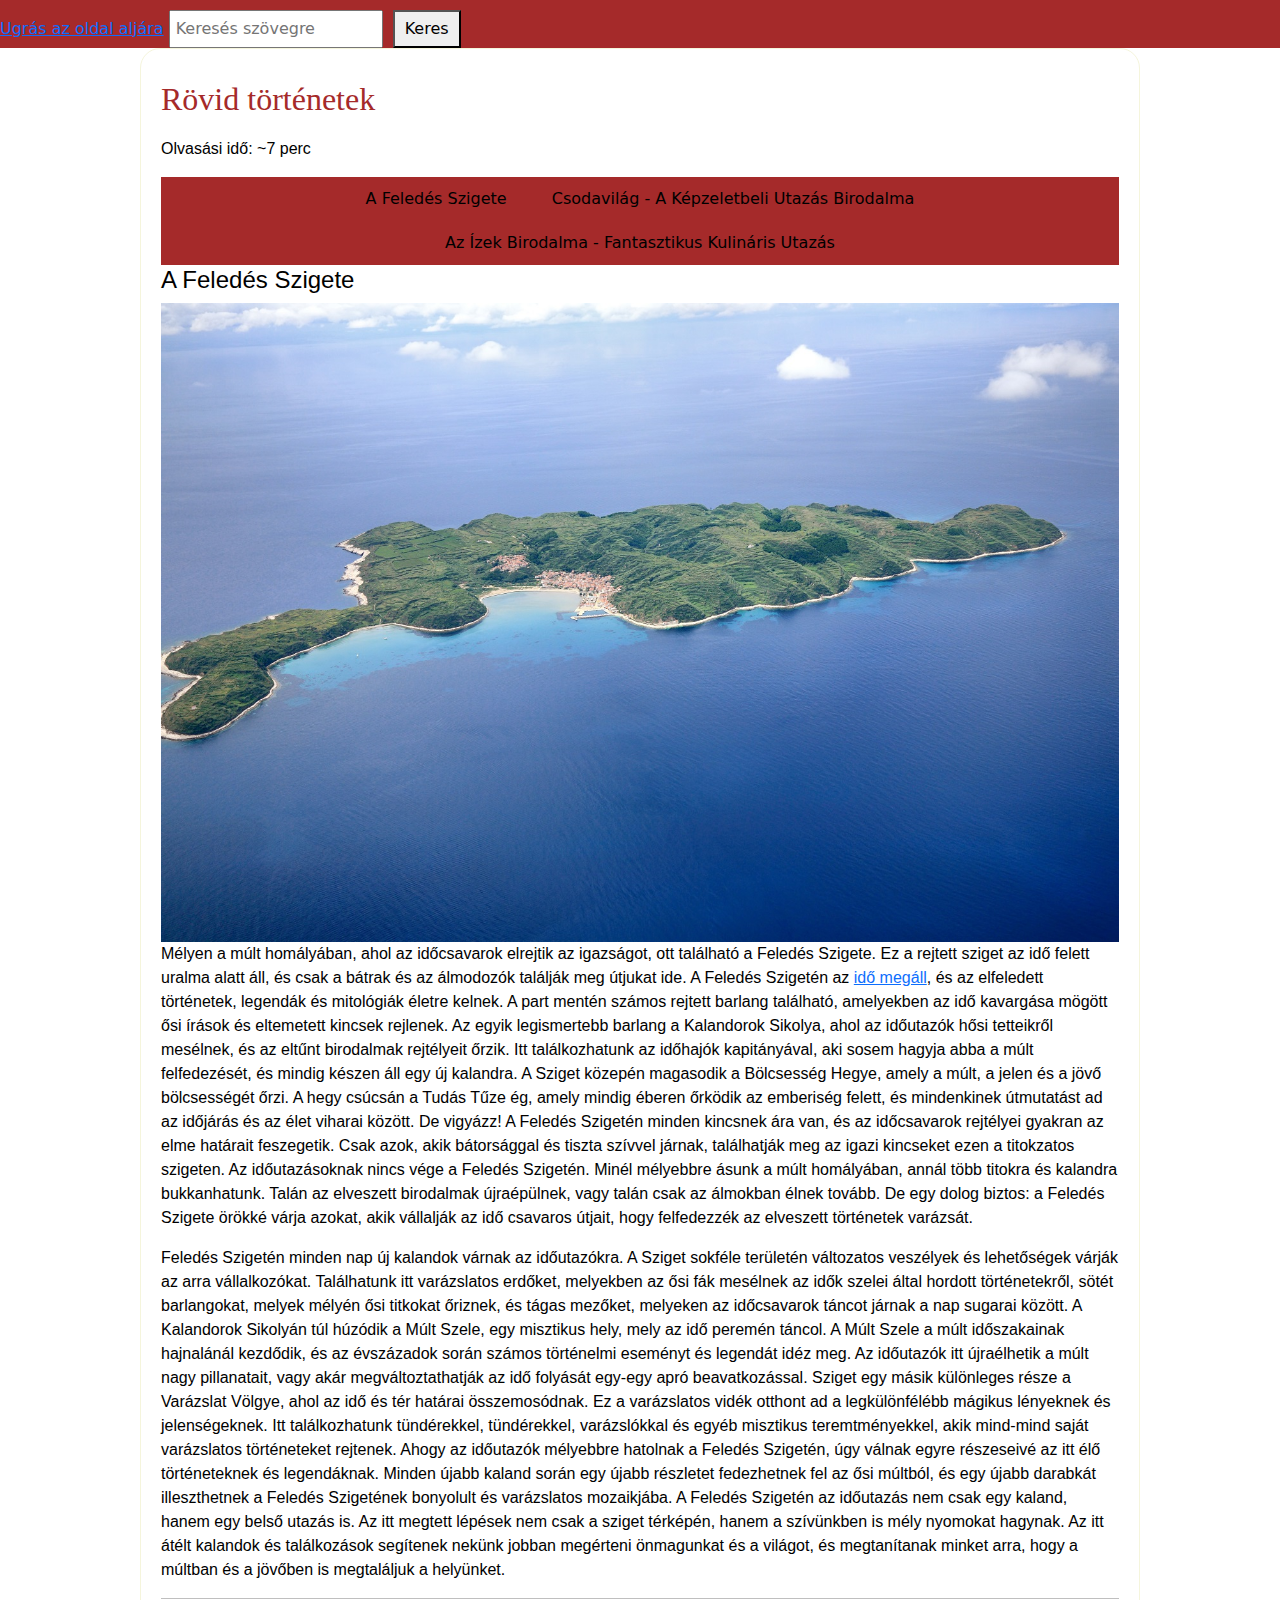
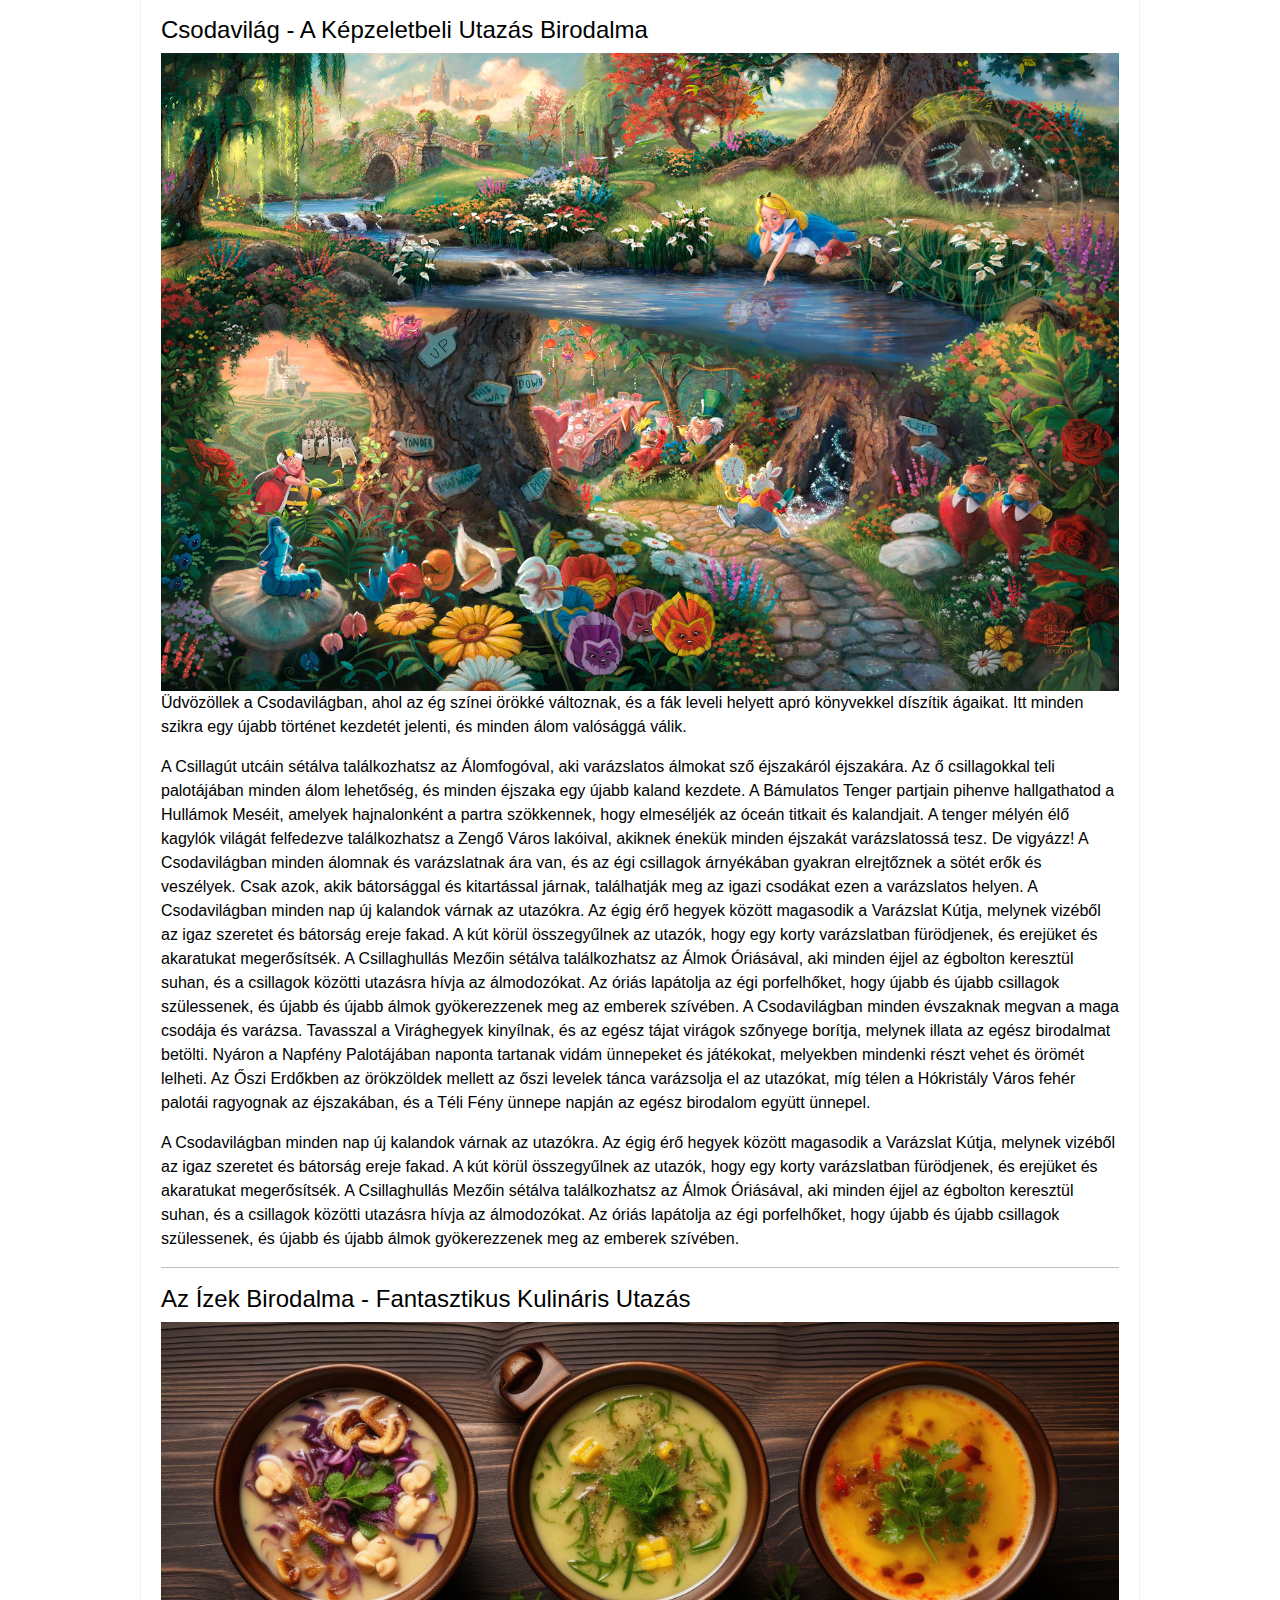
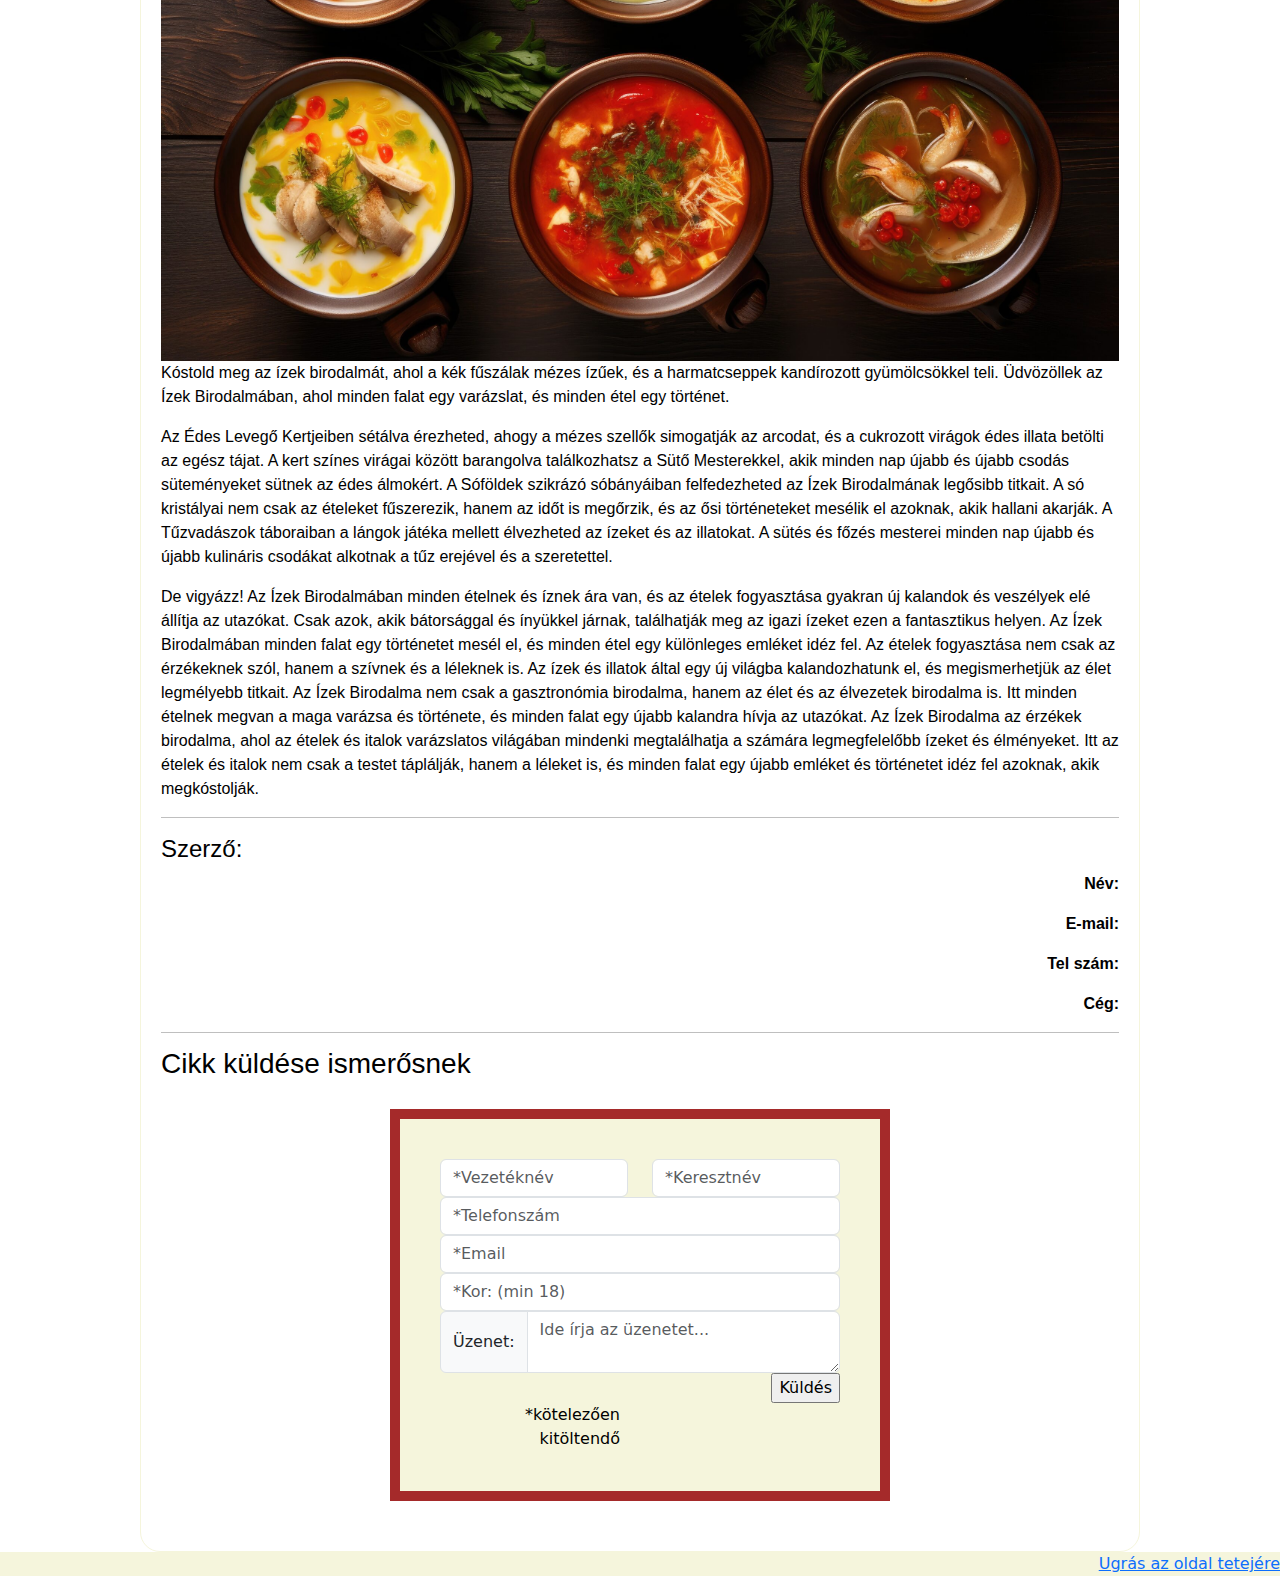
<file: project/index.html>
<!DOCTYPE html>
<html lang="hu">
    <head>
        <!-- Google tag (gtag.js) -->
        <script async src="https://www.googletagmanager.com/gtag/js?id=G-C2V9DYTVW6"></script>
        <script>
        window.dataLayer = window.dataLayer || [];
        function gtag(){dataLayer.push(arguments);}
        gtag('js', new Date());
        gtag('config', 'G-C2V9DYTVW6');
        </script>
    <meta charset="utf-8">
    <meta name="viewport" content="width=device-width, initial-scale=1.0">
    <title>Rövid történetek</title>
    <link href="https://cdn.jsdelivr.net/npm/bootstrap@5.3.3/dist/css/bootstrap.min.css" rel="stylesheet" integrity="sha384-QWTKZyjpPEjISv5WaRU9OFeRpok6YctnYmDr5pNlyT2bRjXh0JMhjY6hW+ALEwIH" crossorigin="anonymous">
    <link rel="stylesheet" type="text/css" href="mystyles.css"> 
    <script>
        document.addEventListener('DOMContentLoaded', (event) => {
            const articlecontent = document.getElementById('content').innerText;
            const words = articlecontent.split(/\s+/).length;
            const wordsperminute = 200;
            const readingtime = Math.ceil(words / wordsperminute);

            document.querySelector('.reading_time').textContent = 'Olvasási idő: ~' + readingtime + ' perc';
        });

        let originalContent = '';
        function highlightText() {
            var searched = document.getElementById('search_bar').value.trim().toLowerCase();
            var contentParagraph = document.getElementById('content');
            var text = contentParagraph.innerHTML;
            var words = text.split(' ');
            
            if (!originalContent) {
                originalContent = contentParagraph.innerHTML;
            }
        
            clearHighlights();

            if (searched) {
            for (var i = 0; i < words.length; i++) {
                if (words[i].toLowerCase() === searched) {
                    words[i] = '<span class="highlight">' + words[i] + '</span>';
                }
            }
            contentParagraph.innerHTML = words.join(' ');
            }
            
        }

        function clearHighlights() {
            const contentParagraph = document.getElementById('content');
            contentParagraph.innerHTML = originalContent;
        }

        document.addEventListener('DOMContentLoaded', () => {
            const api_url = 'https://jsonplaceholder.typicode.com/users';

            fetch(api_url)
                .then(response => response.json())
                .then(data => {
                    if (data.length > 0) {
                        const randomIndex = Math.floor(Math.random() * data.length);
                        const randomElement = data[randomIndex];
                        
                        document.getElementById('elementNev').innerText = randomElement.name;
                        document.getElementById('elementEmail').innerText = randomElement.email;
                        document.getElementById('elementEmail').href = `mailto:${randomElement.email}`;
                        document.getElementById('elementTel').innerText = randomElement.phone;
                        document.getElementById('elementCeg').innerText = randomElement.company.name;
                    } else {
                        document.getElementById('randomElement').innerText = 'Ismeretlen szerző.';
                    }
                })
        });

    </script>
    
    </head>
	<body id="content">
        <a id="jumpup"></a>
        <header>
            <a href="#jumpdown">Ugrás az oldal aljára</a>
            <div class="search_container">
                <input type="text" id="search_bar" placeholder="Keresés szövegre">
                <button id="search_button" onclick="highlightText()">Keres</button>
            </div>
        </header>
        <div class="container_mine">
            <h1>Rövid történetek</h1>
            <p class="reading_time"></p>
            <nav>
                <ul>
                    <li><a href="#island">A Feledés Szigete</a></li>
                    <li><a href="#wonder">Csodavilág - A Képzeletbeli Utazás Birodalma</a></li>
                    <li><a href="#food">Az Ízek Birodalma - Fantasztikus Kulináris Utazás</a></li>
                </ul>
            </nav>        
            <a id="island"></a>
            <h2>A Feledés Szigete</h2>
            <source srcset="feledesszigete.jpeg">
            <img src="feledesszigete.jpeg" alt="Picture with an island">
            <p>Mélyen a múlt homályában, ahol az időcsavarok elrejtik az igazságot, ott található a Feledés Szigete. Ez a rejtett sziget az idő felett uralma alatt áll, és csak a bátrak és az álmodozók találják meg útjukat ide.
            A Feledés Szigetén az <a href="https://www.youtube.com/watch?v=bz-_N9mQFiE" target="_blank">idő megáll</a>, és az elfeledett történetek, legendák és mitológiák életre kelnek. A part mentén számos rejtett barlang található, amelyekben az idő kavargása mögött ősi írások és eltemetett kincsek rejlenek.
            Az egyik legismertebb barlang a Kalandorok Sikolya, ahol az időutazók hősi tetteikről mesélnek, és az eltűnt birodalmak rejtélyeit őrzik. Itt találkozhatunk az időhajók kapitányával, aki sosem hagyja abba a múlt felfedezését, és mindig készen áll egy új kalandra.
            A Sziget közepén magasodik a Bölcsesség Hegye, amely a múlt, a jelen és a jövő bölcsességét őrzi. A hegy csúcsán a Tudás Tűze ég, amely mindig éberen őrködik az emberiség felett, és mindenkinek útmutatást ad az időjárás és az élet viharai között.
            De vigyázz! A Feledés Szigetén minden kincsnek ára van, és az időcsavarok rejtélyei gyakran az elme határait feszegetik. Csak azok, akik bátorsággal és tiszta szívvel járnak, találhatják meg az igazi kincseket ezen a titokzatos szigeten.
            Az időutazásoknak nincs vége a Feledés Szigetén. Minél mélyebbre ásunk a múlt homályában, annál több titokra és kalandra bukkanhatunk. Talán az elveszett birodalmak újraépülnek, vagy talán csak az álmokban élnek tovább. De egy dolog biztos: a Feledés Szigete örökké várja azokat, akik vállalják az idő csavaros útjait, hogy felfedezzék az elveszett történetek varázsát.</p>
            <p>Feledés Szigetén minden nap új kalandok várnak az időutazókra. A Sziget sokféle területén változatos veszélyek és lehetőségek várják az arra vállalkozókat. Találhatunk itt varázslatos erdőket, melyekben az ősi fák mesélnek az idők szelei által hordott történetekről, sötét barlangokat, melyek mélyén ősi titkokat őriznek, és tágas mezőket, melyeken az időcsavarok táncot járnak a nap sugarai között.
            A Kalandorok Sikolyán túl húzódik a Múlt Szele, egy misztikus hely, mely az idő peremén táncol. A Múlt Szele a múlt időszakainak hajnalánál kezdődik, és az évszázadok során számos történelmi eseményt és legendát idéz meg. Az időutazók itt újraélhetik a múlt nagy pillanatait, vagy akár megváltoztathatják az idő folyását egy-egy apró beavatkozással.
            Sziget egy másik különleges része a Varázslat Völgye, ahol az idő és tér határai összemosódnak. Ez a varázslatos vidék otthont ad a legkülönfélébb mágikus lényeknek és jelenségeknek. Itt találkozhatunk tündérekkel, tündérekkel, varázslókkal és egyéb misztikus teremtményekkel, akik mind-mind saját varázslatos történeteket rejtenek.
            Ahogy az időutazók mélyebbre hatolnak a Feledés Szigetén, úgy válnak egyre részeseivé az itt élő történeteknek és legendáknak. Minden újabb kaland során egy újabb részletet fedezhetnek fel az ősi múltból, és egy újabb darabkát illeszthetnek a Feledés Szigetének bonyolult és varázslatos mozaikjába.
            A Feledés Szigetén az időutazás nem csak egy kaland, hanem egy belső utazás is. Az itt megtett lépések nem csak a sziget térképén, hanem a szívünkben is mély nyomokat hagynak. Az itt átélt kalandok és találkozások segítenek nekünk jobban megérteni önmagunkat és a világot, és megtanítanak minket arra, hogy a múltban és a jövőben is megtaláljuk a helyünket.</p><hr>
            
            <a id="wonder"></a>
            <h2>Csodavilág - A Képzeletbeli Utazás Birodalma</h2>
            <source srcset="wonderland.jpeg">
            <img src="wonderland.jpeg" alt="Picture about wonderland">
            <p>Üdvözöllek a Csodavilágban, ahol az ég színei örökké változnak, és a fák leveli helyett apró könyvekkel díszítik ágaikat. Itt minden szikra egy újabb történet kezdetét jelenti, és minden álom valósággá válik.</p>
            <p>A Csillagút utcáin sétálva találkozhatsz az Álomfogóval, aki varázslatos álmokat sző éjszakáról éjszakára. Az ő csillagokkal teli palotájában minden álom lehetőség, és minden éjszaka egy újabb kaland kezdete.
            A Bámulatos Tenger partjain pihenve hallgathatod a Hullámok Meséit, amelyek hajnalonként a partra szökkennek, hogy elmeséljék az óceán titkait és kalandjait. A tenger mélyén élő kagylók világát felfedezve találkozhatsz a Zengő Város lakóival, akiknek énekük minden éjszakát varázslatossá tesz.
            De vigyázz! A Csodavilágban minden álomnak és varázslatnak ára van, és az égi csillagok árnyékában gyakran elrejtőznek a sötét erők és veszélyek. Csak azok, akik bátorsággal és kitartással járnak, találhatják meg az igazi csodákat ezen a varázslatos helyen.
            A Csodavilágban minden nap új kalandok várnak az utazókra. Az égig érő hegyek között magasodik a Varázslat Kútja, melynek vizéből az igaz szeretet és bátorság ereje fakad. A kút körül összegyűlnek az utazók, hogy egy korty varázslatban fürödjenek, és erejüket és akaratukat megerősítsék.
            A Csillaghullás Mezőin sétálva találkozhatsz az Álmok Óriásával, aki minden éjjel az égbolton keresztül suhan, és a csillagok közötti utazásra hívja az álmodozókat. Az óriás lapátolja az égi porfelhőket, hogy újabb és újabb csillagok szülessenek, és újabb és újabb álmok gyökerezzenek meg az emberek szívében.
            A Csodavilágban minden évszaknak megvan a maga csodája és varázsa. Tavasszal a Virághegyek kinyílnak, és az egész tájat virágok szőnyege borítja, melynek illata az egész birodalmat betölti. Nyáron a Napfény Palotájában naponta tartanak vidám ünnepeket és játékokat, melyekben mindenki részt vehet és örömét lelheti.
            Az Őszi Erdőkben az örökzöldek mellett az őszi levelek tánca varázsolja el az utazókat, míg télen a Hókristály Város fehér palotái ragyognak az éjszakában, és a Téli Fény ünnepe napján az egész birodalom együtt ünnepel.</p>
            <p>A Csodavilágban minden nap új kalandok várnak az utazókra. Az égig érő hegyek között magasodik a Varázslat Kútja, melynek vizéből az igaz szeretet és bátorság ereje fakad. A kút körül összegyűlnek az utazók, hogy egy korty varázslatban fürödjenek, és erejüket és akaratukat megerősítsék.
            A Csillaghullás Mezőin sétálva találkozhatsz az Álmok Óriásával, aki minden éjjel az égbolton keresztül suhan, és a csillagok közötti utazásra hívja az álmodozókat. Az óriás lapátolja az égi porfelhőket, hogy újabb és újabb csillagok szülessenek, és újabb és újabb álmok gyökerezzenek meg az emberek szívében.</p><hr>
            
            <a id="food"></a>
            <h2>Az Ízek Birodalma - Fantasztikus Kulináris Utazás</h2>
            <source srcset="kulimuli.jpeg">
            <img src="kulimuli.jpeg" alt="Picture with foods">
            <p>Kóstold meg az ízek birodalmát, ahol a kék fűszálak mézes ízűek, és a harmatcseppek kandírozott gyümölcsökkel teli. Üdvözöllek az Ízek Birodalmában, ahol minden falat egy varázslat, és minden étel egy történet.</p>
            <p>Az Édes Levegő Kertjeiben sétálva érezheted, ahogy a mézes szellők simogatják az arcodat, és a cukrozott virágok édes illata betölti az egész tájat. A kert színes virágai között barangolva találkozhatsz a Sütő Mesterekkel, akik minden nap újabb és újabb csodás süteményeket sütnek az édes álmokért.
            A Sóföldek szikrázó sóbányáiban felfedezheted az Ízek Birodalmának legősibb titkait. A só kristályai nem csak az ételeket fűszerezik, hanem az időt is megőrzik, és az ősi történeteket mesélik el azoknak, akik hallani akarják.
            A Tűzvadászok táboraiban a lángok játéka mellett élvezheted az ízeket és az illatokat. A sütés és főzés mesterei minden nap újabb és újabb kulináris csodákat alkotnak a tűz erejével és a szeretettel.</p>
            <p>De vigyázz! Az Ízek Birodalmában minden ételnek és íznek ára van, és az ételek fogyasztása gyakran új kalandok és veszélyek elé állítja az utazókat. Csak azok, akik bátorsággal és ínyükkel járnak, találhatják meg az igazi ízeket ezen a fantasztikus helyen.
            Az Ízek Birodalmában minden falat egy történetet mesél el, és minden étel egy különleges emléket idéz fel. Az ételek fogyasztása nem csak az érzékeknek szól, hanem a szívnek és a léleknek is. Az ízek és illatok által egy új világba kalandozhatunk el, és megismerhetjük az élet legmélyebb titkait.
            Az Ízek Birodalma nem csak a gasztronómia birodalma, hanem az élet és az élvezetek birodalma is. Itt minden ételnek megvan a maga varázsa és története, és minden falat egy újabb kalandra hívja az utazókat.
            Az Ízek Birodalma az érzékek birodalma, ahol az ételek és italok varázslatos világában mindenki megtalálhatja a számára legmegfelelőbb ízeket és élményeket. Itt az ételek és italok nem csak a testet táplálják, hanem a léleket is, és minden falat egy újabb emléket és történetet idéz fel azoknak, akik megkóstolják.</p><hr>
            <h2>Szerző:</h2>
            <div class="szerzo" id="szerzo">
                <p><strong>Név:</strong> <span id="elementNev"></span></p>
                <p><strong>E-mail:</strong> <a id="elementEmail"  href="#"></a></p>
                <p><strong>Tel szám:</strong> <span id="elementTel"></span></p>
                <p><strong>Cég:</strong> <span id="elementCeg"></span></p>
            </div><hr>

            <h3>Cikk küldése ismerősnek</h3>
            <form class="form-floating" action="#" method="post">

                <div class="row">
                    <div class="col">
                      <input type="text" class="form-control" placeholder="*Vezetéknév" aria-label="Vezetéknév" required>
                    </div>
                    <div class="col">
                      <input type="text" class="form-control" placeholder="*Keresztnév" aria-label="Keresztnév" required>
                    </div>
                </div>

                <div class="col">
                    <input type="tel" class="form-control" placeholder="*Telefonszám" aria-label="Telefonszám" required>
                </div>

                <div class="col">
                    <input type="email" class="form-control" placeholder="*Email" aria-label="Email" required>
                </div>

                <div class="col">
                    <input type="number" class="form-control" placeholder="*Kor: (min 18)" aria-label="Kor" required min="18">
                </div>

                <div class="input-group">
                    <span class="input-group-text">Üzenet:</span>
                    <textarea class="form-control" aria-label="With textarea" placeholder="Ide írja az üzenetet..."></textarea>
                  </div>

                <div class="kuld">
                    <input type="submit" value="Küldés">
                </div>

                <div>
                    <label>*kötelezően kitöltendő</label>
                </div>
            </form>
        </div>
        <a id="jumpdown"></a>
        <footer>
            <a href="#jumpup">Ugrás az oldal tetejére</a>
        </footer>
    
    </body>
</html>
</file>
<file: project/mystyles.css>
html {
    --highlight: yellow;
    --text_color: black;
    --nav_color: brown;
    --dark_bg: black;
    --dark_tx_color: white;
    --dark_head_foot_color: beige;
    --light_bg: white;
    --light_tx_color: black;
    --light_head_foot_color: brown;
    
}

body { 
    background-color: var(--dark_bg);
    color: var(--dark_tx_color);
    font-size: 16px;
}

header {
    background-color: var(--dark_head_foot_color);
}

.search_container {
    display: inline-flex;
    align-items: right;
    margin-top: 10px;
}
#search_bar {
    flex: 1;
    padding: 5px;
    font-size: 16px;
}
#search_button {
    padding: 5px 10px;
    margin-left: 10px;
    font-size: 16px;
    cursor: pointer;
}

h1 {
    font-family: 'Times New Roman', Times, serif;
    line-height: 60px;
    color: var(--dark_head_foot_color);
    font-size: 2em;
} 
h2 {
    font-family: Arial, Helvetica, sans-serif;
    line-height: 30px;
    color: var(--ligth_head_foot_color);
    font-size: 1.5em;
}
h3 {
    font-family: Arial, Helvetica, sans-serif;
    line-height: 30px;
}
p {
    font-family: Verdana, Geneva, Tahoma, sans-serif;
    font-size: 1em;
}

form {
    vertical-align: center;
    max-width: 500px;
    margin: 30px;
    padding: 40px;
    border: 10px solid var(--nav_color);
    background-color: var(--dark_head_foot_color);
    color: var(--text_color);
    margin-left: auto;
    margin-right: auto;
}

label {
    display:inline-block;
    max-width: 180px;
    width: 100%;
    text-align: right;
}

.kuld {
    text-align: right;
}
.container_mine {
    width: 100%;
    max-width: 1000px;
    margin-left: auto;
    margin-right: auto;
    padding: 20px;
    border: 1px solid var(--dark_head_foot_color);
    border-radius: 20px;
    font-size: 1em;
}

.szerzo {
    text-align: right;
}

nav ul {
    list-style: none;
    padding: 0;
    text-align: center;
    background-color: var(--dark_head_foot_color);
    margin: 0;
}

nav ul li {
    display: inline-block;
    padding: 10px;
}

nav ul li a {
    color: var(--text_color);
    text-decoration: none;
    padding: 10px;
}

nav ul li a:hover {
    background-color: var(--nav_color);
}

img {
    max-width: 100%;
    height: auto;
    width: 1000px;
}

.highlight {
    background-color: var(--highlight);
}

@media (max-width: 360px) {
    nav ul {
        text-align: left;
    }
    nav ul li {
        display: block;
        text-align: center;
    }
    nav ul li a {
        padding: 0.5em 1em;
    }

    .container p {
        font-size: 0.5em;
    }
    .highlight {
        background-color: var(--highlight);
    }
}

@media (prefers-color-scheme: dark) {
    body { 
        background-color: var(--dark_bg);
        color: var(--dark_tx_color);
    }
    .highlight {
        background-color: var(--highlight);
        color: var(--text_color);
    }
}

@media (prefers-color-scheme: light) {
    body { 
        background-color: var(--light_bg);
        color: var(--light_tx_color);
    }
    header {
        background-color: var(--nav_color);
    }
    h1 {
        color: var(--nav_color);
    }        
    nav ul {
        background-color: var(--nav_color);
    }
    nav ul li a {
        color: var(--light_tx_color);

    }
    footer {
        background-color: var(--light_head_foot_color);
        text-align: right;
    }
    .highlight {
        background-color: var(--highlight);
        color: var(--text_color);
    }
}

footer {
    background-color: var(--dark_head_foot_color);
    text-align: right;
}
</file>
